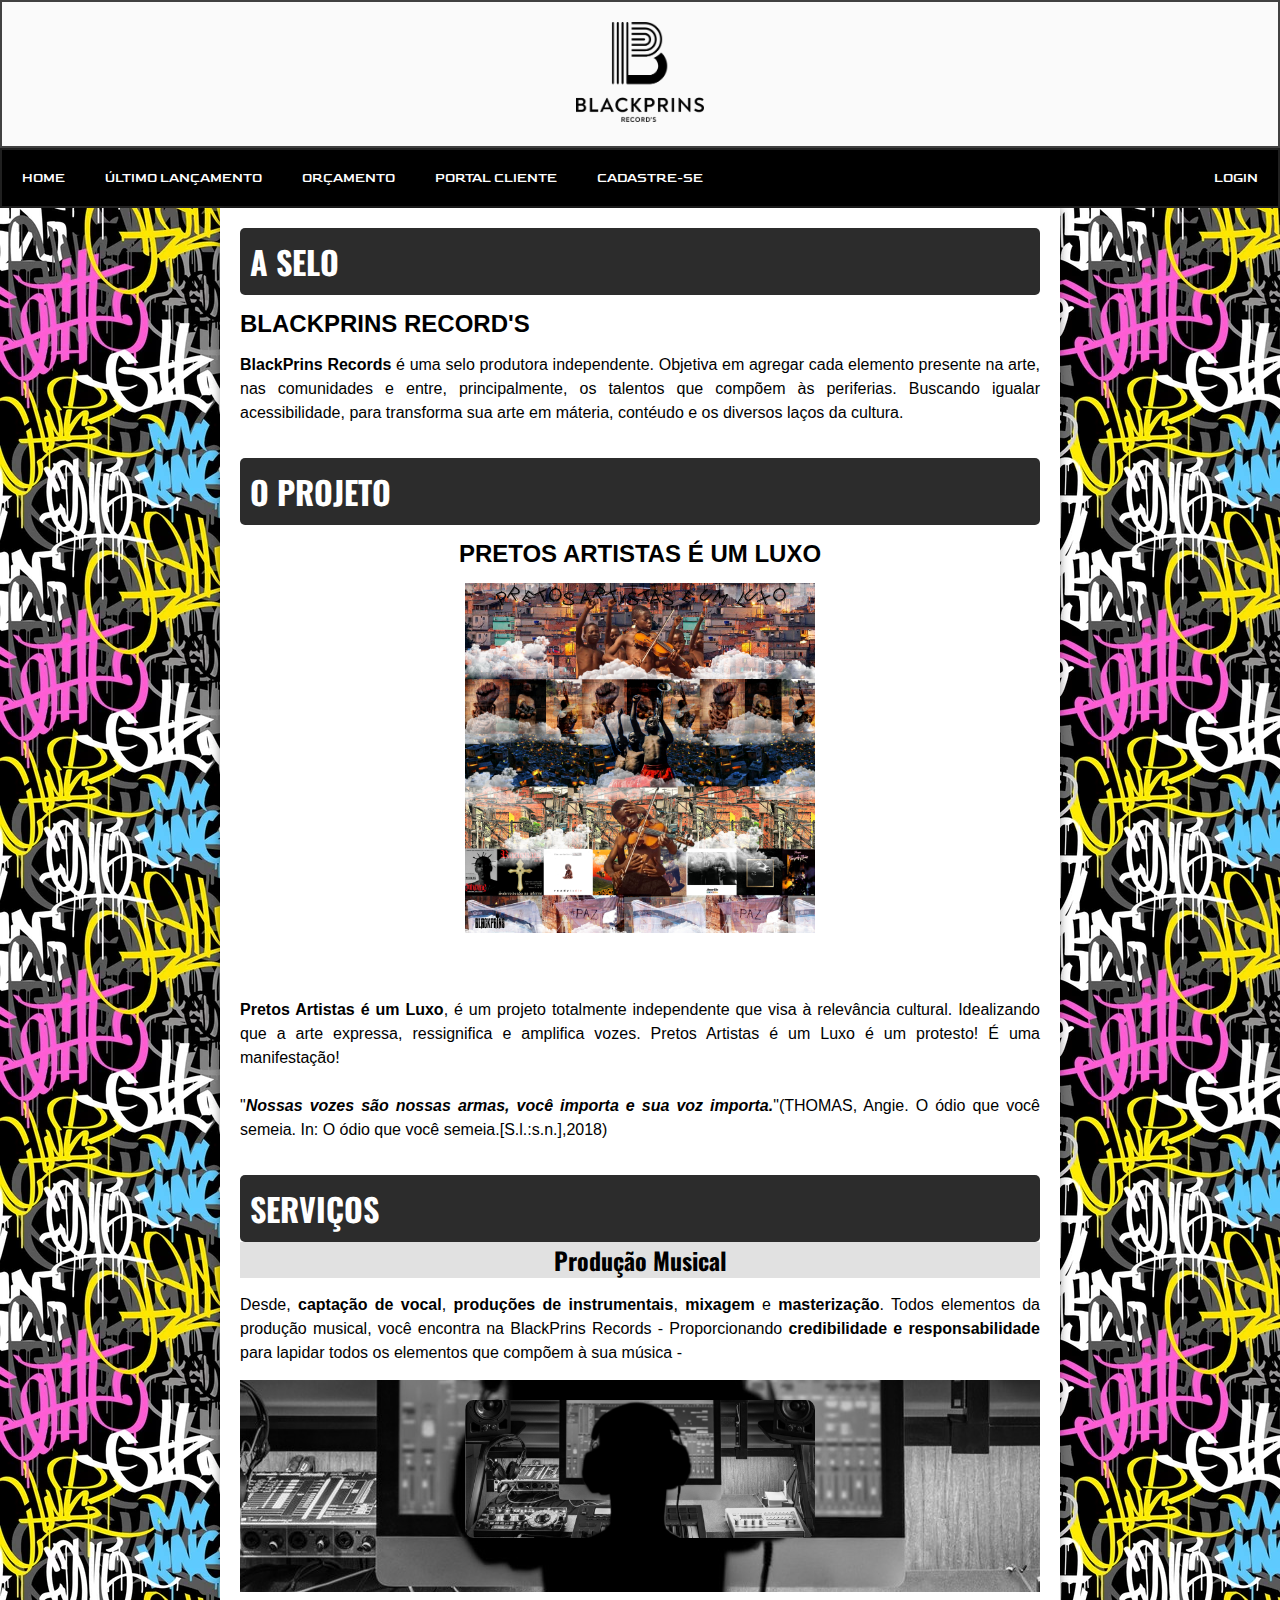
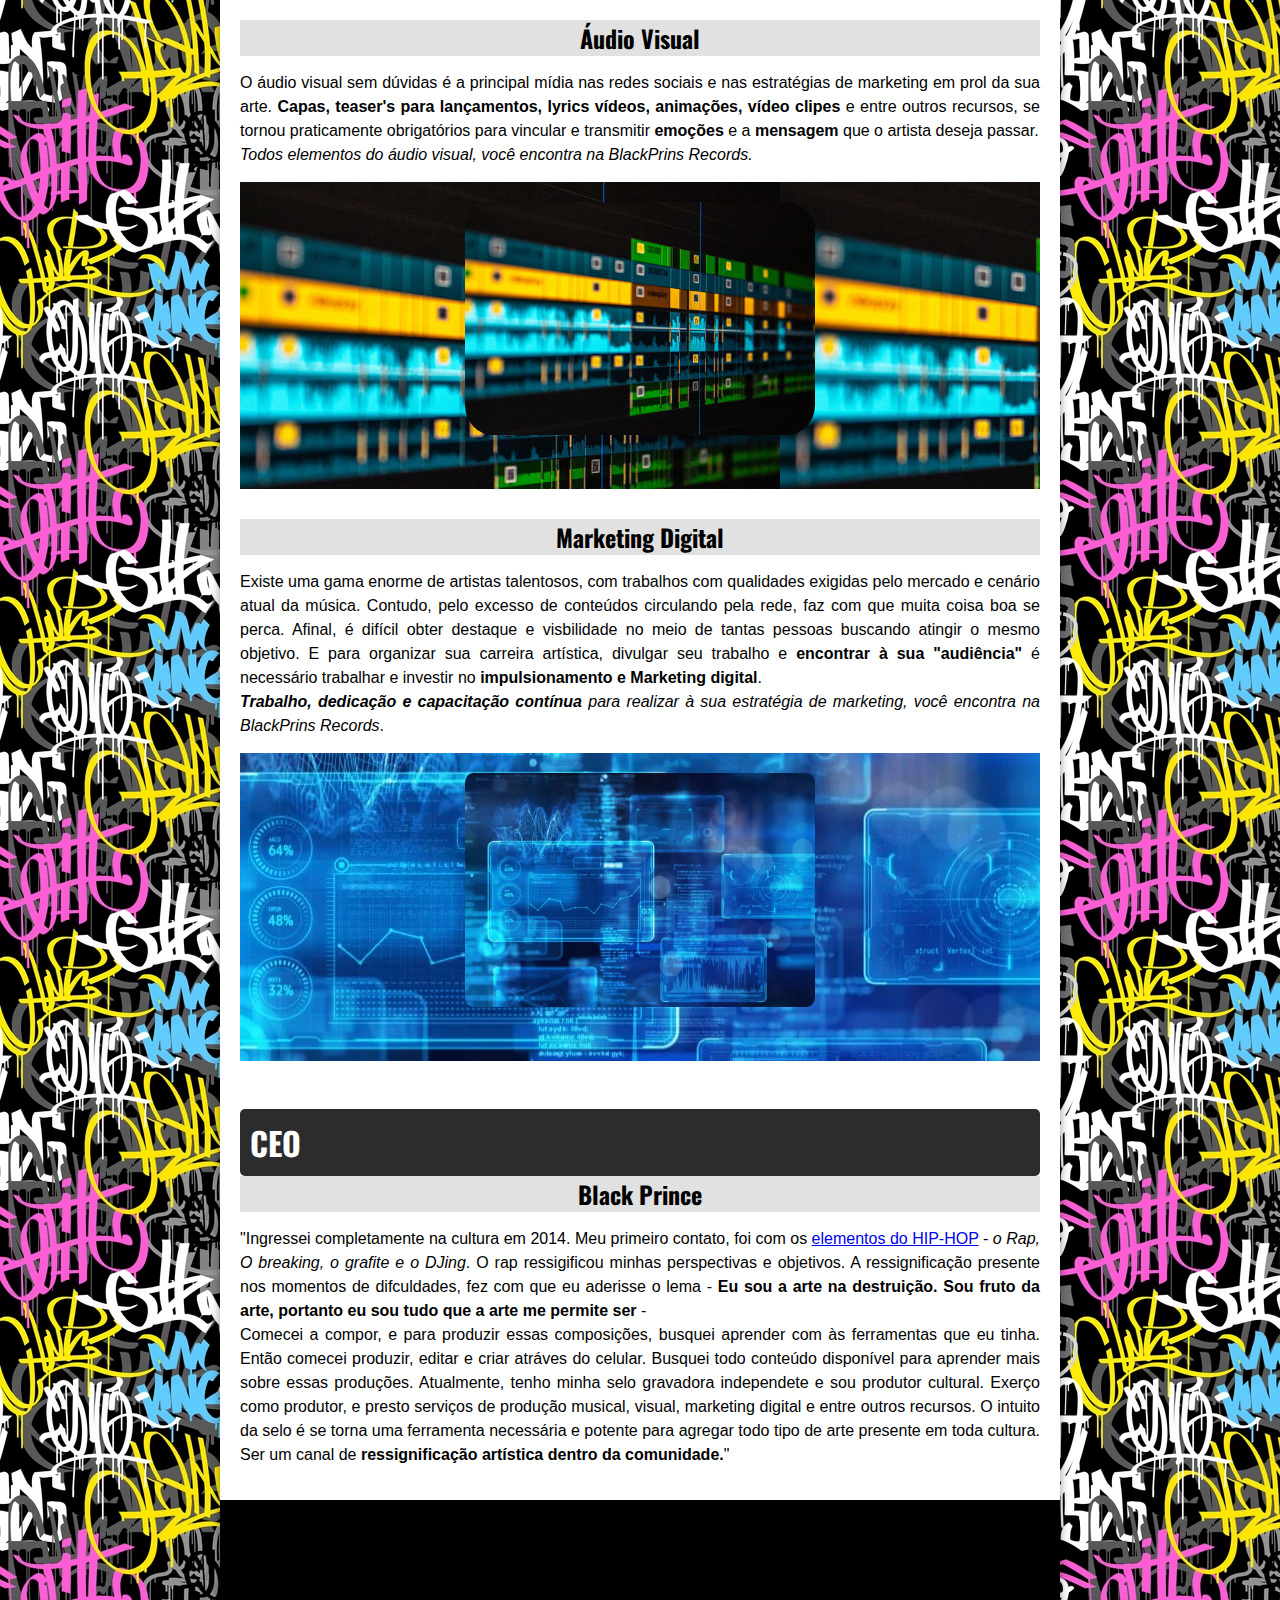
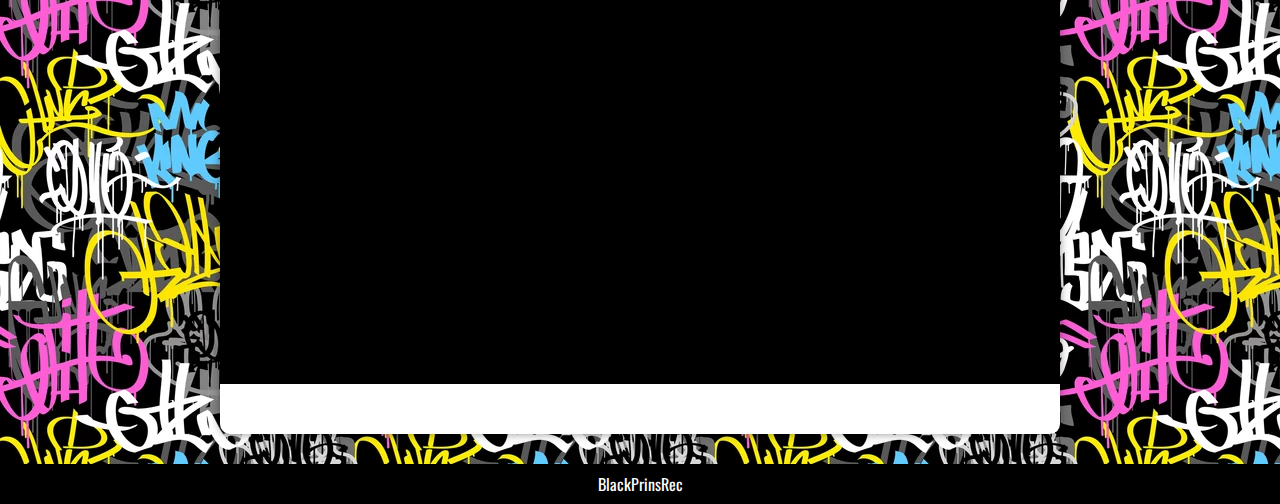
<file: index.html>
<!DOCTYPE html>
<html lang="pt-br">
<head>
    <meta charset="UTF-8">
    <meta http-equiv="X-UA-Compatible" content="IE=edge">
    <meta name="viewport" content="width=device-width, initial-scale=1.0">
    <title>Black Prins Records</title>
    <link rel="shortcut icon" href="IMAGE/favicon.ico" type="image/x-icon">
    <link rel="stylesheet" href="style.css">
    <link rel="stylesheet" href="media-query.css">
    <link rel="stylesheet" href="https://fonts.googleapis.com/css2?family=Material+Symbols+Outlined:opsz,wght,FILL,GRAD@20..48,100..700,0..1,-50..200" />
    
</head>

<style>
   @import url('https://fonts.googleapis.com/css2?family=Goldman:wght@700&family=Kanit:wght@200;400&family=Oswald:wght@400;600&family=Vina+Sans&display=swap');
   /* fonte importada*/
</style>

<body onresize="mudouTamanho()">
    <ul class="indice"><center><img src="IMAGE/BLACKPRINS_free-file.png"style="height: 100px; width=10px" alt="Logo"></center></ul>
  <!--logo blackprinsrec-->

    <div>
        <span id="burguer" class="material-symbols-outlined" onclick="clickMenu()">
            MENU
            </span>
       <menu id="menu">
           <ul>
            <li>
                <abbr title="Página Principal"><a href="index.html">HOME</a></abbr>
               </li>
               <li><abbr title="Confira nosso último lançamento"><a href="https://youtu.be/75HhOfUeACI"target="_blank"rel="external">ÚLTIMO LANÇAMENTO</a></abbr></li>
               <li><abbr title="Faça seu orçamento"><a href="https://wa.me/qr/R45KOORR5JUMB1"target="_blank"rel="external">ORÇAMENTO</a></abbr></li>
               <li><abbr title="Portal Cliente"><a href="login.html">PORTAL CLIENTE</a></abbr></li>
               <li><abbr title="Cadastre-se"><a href="cadastro.html">CADASTRE-SE</a></abbr></li>
               <li style="float: right;"><abbr title="Faça o login"><a href="login.html">LOGIN</a></abbr></li>
           </ul>
       </menu>
       <!--menu de navegação-->
    </div>
    <main>
        <h1 class="selo">A SELO</h1>
        <H2 class="subtitulo">BLACKPRINS RECORD'S</H2>
        <p class="paragrafos"><strong>BlackPrins Records</strong> é uma selo produtora independente. Objetiva em agregar cada elemento presente na arte, nas comunidades e entre, principalmente, os talentos que compõem às periferias. Buscando igualar acessibilidade, para transforma sua arte em máteria, contéudo e os diversos laços da cultura.</p>
        <br> <!--A SELO-->

        <h1 class="projeto">O PROJETO</h1>
        <h2 class="sub">PRETOS ARTISTAS É UM LUXO</h2>

        <div class="sliders">

            <div class="slides">
                <!--RadioButton-->
                <input type="radio" name="radio-btn" id="radio1">
                <input type="radio" name="radio-btn" id="radio2">
                <input type="radio" name="radio-btn" id="radio3">
                <input type="radio" name="radio-btn" id="radio4">

                <div class="slide first">
                    <img src="IMAGE/capa do EP 2.jpg" alt="CAPA">
                </div>
                <div class="slide">
                    <img src="IMAGE/contra capa ep.jpg" alt="CONTRA-CAPA">
                </div>
                <div class="slide">
                    <img src="IMAGE/fotografia ref.jpg" alt="FOTOGRAFIA">
                </div>
                <div class="slide">
                    <img src="IMAGE/fotograifa ref.jpg" alt="FOTOGRAFIA">
                </div>
            </div>
        </div>
        
        <p class="paragrafos"><strong>Pretos Artistas é um Luxo</strong>, é um projeto totalmente independente que visa à relevância cultural. Idealizando que a arte expressa, ressignifica e amplifica vozes. Pretos Artistas é um Luxo é um protesto! É uma manifestação! <br><br> "<b><i>Nossas vozes são nossas armas, você importa e sua voz importa.</b></i>"(THOMAS, Angie. O ódio que você semeia. In: O ódio que você semeia.[S.l.:s.n.],2018)</p>
        <!--O PROJETO-->
        <br>
        
        <h1 class="tituloserv">SERVIÇOS</h1>
        <h2 class="serviço1">Produção Musical</h2>
        <p class="paragrafos">Desde, <strong>captação de vocal</strong>, <strong>produções de instrumentais</strong>, <strong>mixagem</strong> e <strong>masterização</strong>. Todos elementos da produção musical, você encontra na BlackPrins Records - Proporcionando <strong>credibilidade e responsabilidade</strong> para lapidar todos os elementos que compõem à sua música - </p>
        <div class="mixprod">
            <center><img class="mix" src="IMAGE/prod.jpg"alt=""></center>
        </div>
    
        <!--SERVIÇOS-->
        <br>
        
        <h2 class="serviço2">Áudio Visual</h2>
        <p class="paragrafos">O áudio visual sem dúvidas é a principal mídia nas redes sociais e nas estratégias de marketing em prol da sua arte. <strong>Capas, teaser's para lançamentos, lyrics vídeos, animações, vídeo clipes</strong> e entre outros recursos, se tornou praticamente obrigatórios para vincular e transmitir <strong>emoções</strong> e a <strong>mensagem</strong> que o artista deseja passar. <br> <i>Todos elementos do áudio visual, você encontra na BlackPrins Records.</i></p>
        <div class="v2">
            <center><img class="visual" src="IMAGE/visual.jpg"alt=""></center>
        </div>
            <!--SERVIÇOS-->

        <h2 class="serviço3">Marketing Digital</h2>
        <p class="paragrafos">Existe uma gama enorme de artistas talentosos, com trabalhos com qualidades exigidas pelo mercado e cenário atual da música. Contudo, pelo excesso de conteúdos circulando pela rede, faz com que muita coisa boa se perca. Afinal, é difícil obter destaque e visbilidade no meio de tantas pessoas buscando atingir o mesmo objetivo. E para organizar sua carreira artística, divulgar seu trabalho e <strong>encontrar à sua "audiência"</strong> é necessário trabalhar e investir no <strong>impulsionamento e Marketing digital</strong>. <br> <i><strong>Trabalho, dedicação e capacitação contínua</strong> para realizar à sua estratégia de marketing, você encontra na BlackPrins Records</i>.
        </p>
        <div class="mkt2">
            <center><img class="mkt" src="IMAGE/mkt.webp"alt=""></center>
                <!--SERVIÇOS-->
        </div>

        
        <br>
        <h1 class="ceo">CEO</h1>
        <h2 class="PRINCE">Black Prince</h2>
        <p class="paragrafos">"Ingressei completamente na cultura em 2014. Meu primeiro contato, foi com os <a href="https://artcetera.art/musica/historia-do-hip-hop/" target="_blank" rel="external">elementos do HIP-HOP</a> - <i>o Rap, O breaking, o grafite e o DJing</i>. O rap ressigificou minhas perspectivas e objetivos. A ressignificação presente nos momentos de difculdades, fez com que eu aderisse o lema - <strong>Eu sou a arte na destruição. Sou fruto da arte, portanto eu sou tudo que a arte me permite ser</strong> - <br> Comecei a compor, e para produzir essas composições, busquei aprender com às ferramentas que eu tinha. Então comecei produzir, editar e criar atráves do celular. Busquei todo conteúdo disponível para aprender mais sobre essas produções. Atualmente, tenho minha selo gravadora independete e sou produtor cultural. Exerço como produtor, e presto serviços de produção musical, visual, marketing digital e entre outros recursos. O intuito da selo é se torna uma ferramenta necessária e potente para agregar todo tipo de arte presente em toda cultura. Ser um canal de <strong>ressignificação artística dentro da comunidade.</strong>"</p> <br>
        <div class="video"><iframe width="560" height="315" src="https://www.youtube.com/embed/75HhOfUeACI" title="YouTube video player" frameborder="0" allow="accelerometer; autoplay; clipboard-write; encrypted-media; gyroscope; picture-in-picture; web-share" allowfullscreen></iframe></div>

        
        
    </main>

    <footer>
    <a href="">BlackPrinsRec</a>
    </footer>

    <script>
        function mudouTamanho(){
            if(window.innerWidth >= 768){
                menu.style.display = 'block'
            } else{
                menu.style.display = 'none'
            }
        }
        function clickMenu(){
            if(menu.style.display == 'block'){
                menu.style.display = 'none'
            }
            else{
                menu.style.display = 'block'
            }
        }
    </script>
    <script src="script.js"></script>
</body>
</html>
</file>
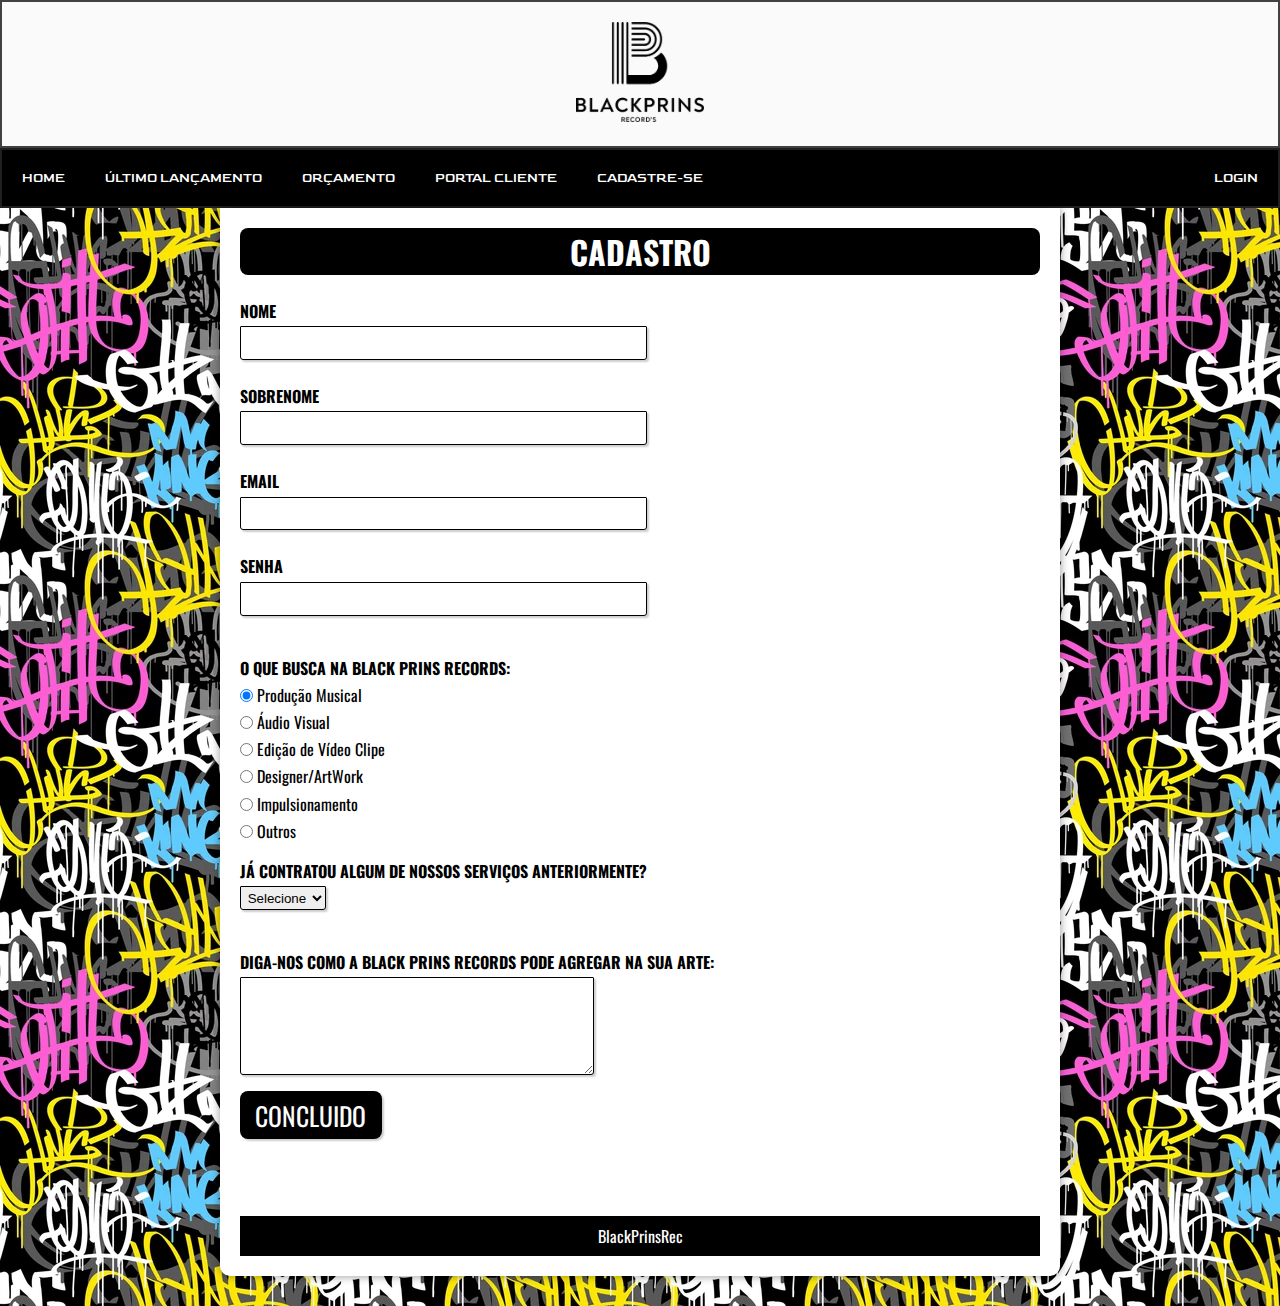
<file: cadastro.html>
<!DOCTYPE html>
<html lang="pt-br">
<head>
    <meta charset="UTF-8">
    <meta http-equiv="X-UA-Compatible" content="IE=edge">
    <meta name="viewport" content="width=device-width, initial-scale=1.0">
    <title>Black Prins Records</title>
    <link rel="shortcut icon" href="IMAGE/favicon.ico" type="image/x-icon">
    <link rel="stylesheet" href="style.css">
    <link rel="stylesheet" href="media-query.css">
    <link rel="stylesheet" href="https://fonts.googleapis.com/css2?family=Material+Symbols+Outlined:opsz,wght,FILL,GRAD@20..48,100..700,0..1,-50..200" />
</head>

<style>
    @import url('https://fonts.googleapis.com/css2?family=Goldman:wght@700&family=Kanit:wght@200;400&family=Oswald:wght@400;600&family=Vina+Sans&display=swap');
    /* fonte importada*/
 </style>


<body class="b2"  onresize="mudouTamanho()">
    <ul class="indice"><center><img src="IMAGE/BLACKPRINS_free-file.png"style="height: 100px; width=10px" alt="Logo"></center></ul>
  <!--logo blackprinsrec-->
  <div>
    <span id="burguer" class="material-symbols-outlined" onclick="clickMenu()">
        menu
        </span>
   <menu id="menu">
       <ul>
        <li>
            <abbr title="Página Principal"><a href="index.html">HOME</a></abbr>
           </li>
           <li><abbr title="Confira nosso último lançamento"><a href="https://youtu.be/75HhOfUeACI"target="_blank"rel="external">ÚLTIMO LANÇAMENTO</a></abbr></li>
           <li><abbr title="Faça seu orçamento"><a href="https://wa.me/qr/R45KOORR5JUMB1"target="_blank"rel="external">ORÇAMENTO</a></abbr></li>
           <li><abbr title="Portal Cliente"><a href="#">PORTAL CLIENTE</a></abbr></li>
           <li><abbr title="Cadastre-se"><a href="cadastro.html">CADASTRE-SE</a></abbr></li>
           <li style="float: right;"><abbr title="Faça o login"><a href="login.html">LOGIN</a></abbr></li>
       </ul>
   </menu>
   <!--menu de navegação-->
</div>
    <main>
      
           <div>
            <h1 id="titulo"> CADASTRO </h1>
            <br>
           </div>
           <form>
               <fieldset class="grupo">
                <div class="campo">
                    <label for="nome"><strong>NOME</strong></label>
                    <input type="text" name="NOME" style="width: 30em; height: 2em;" id="NOME" required>
                    <br>
                    <strong><label for="sobrenome">SOBRENOME</label></strong>
                    <input type="text" name="SOBRENOME" style="width: 30em; height: 2em;"  required>
                    <br>
                    <strong><label for="email">EMAIL</label></strong>
                <input type="email" name="email" style="width: 30em; height: 2em;" id="senha" required>
                    <br>
                <strong><label for="password">SENHA</label></strong>
                <input type="password" name="senha" style="width: 30em; height: 2em;" id="senha" required>
                <br>
                </div>
           
               </fieldset>
               <div  class="campo">
                <label><strong>O QUE BUSCA NA BLACK PRINS RECORDS:</strong></label>
                <label>
                    <input type="radio" name="devweb" value="produção musical" checked> Produção Musical
                </label>
           
                <label>
                    <input type="radio" name="devweb" value="áudio visual"> Áudio Visual
                </label>
                <label>
                    <input type="radio" name="devweb" value="Edição"> Edição de Vídeo Clipe
                </label>
                <label>
                    <input type="radio" name="devweb" value="Designer/ArtWork"> Designer/ArtWork
                </label>
                <label>
                    <input type="radio" name="devweb" value="Impulsionamento"> Impulsionamento
                </label>
                <label>
                    <input type="radio" name="devweb" value="Outros"> Outros
                </label>
               </div>
               <div  class="campo">
                <label><strong>JÁ CONTRATOU ALGUM DE NOSSOS SERVIÇOS ANTERIORMENTE?</strong></label>
                <select name="Serviços" id="serv">
                    <option selected disabled value="">Selecione</option>
                    <option value="SIM">Sim</option>
                    <option value="NÃO">Não</option>
                </select>
               </div>
               <div  class="campo">
                <br>
                <label><strong>DIGA-NOS COMO A BLACK PRINS RECORDS PODE AGREGAR NA SUA ARTE:</strong></label>
                <textarea rows="6" id="agregar" name="agregar"style="width: 26em;"></textarea>
               </div>
           
               <a href="login.html"><button  class="botao" type="submit">CONCLUIDO</button></a>
           </form>
       
    <footer>
    <a href="">BlackPrinsRec</a>
    </footer>
    
    <script>
        function mudouTamanho(){
            if(window.innerWidth >= 768){
                menu.style.display = 'block'
            } else{
                menu.style.display = 'none'
            }
        }
        function clickMenu(){
            if(menu.style.display == 'block'){
                menu.style.display = 'none'
            }
            else{
                menu.style.display = 'block'
            }
        }
    </script>
</body>
</html>
</file>
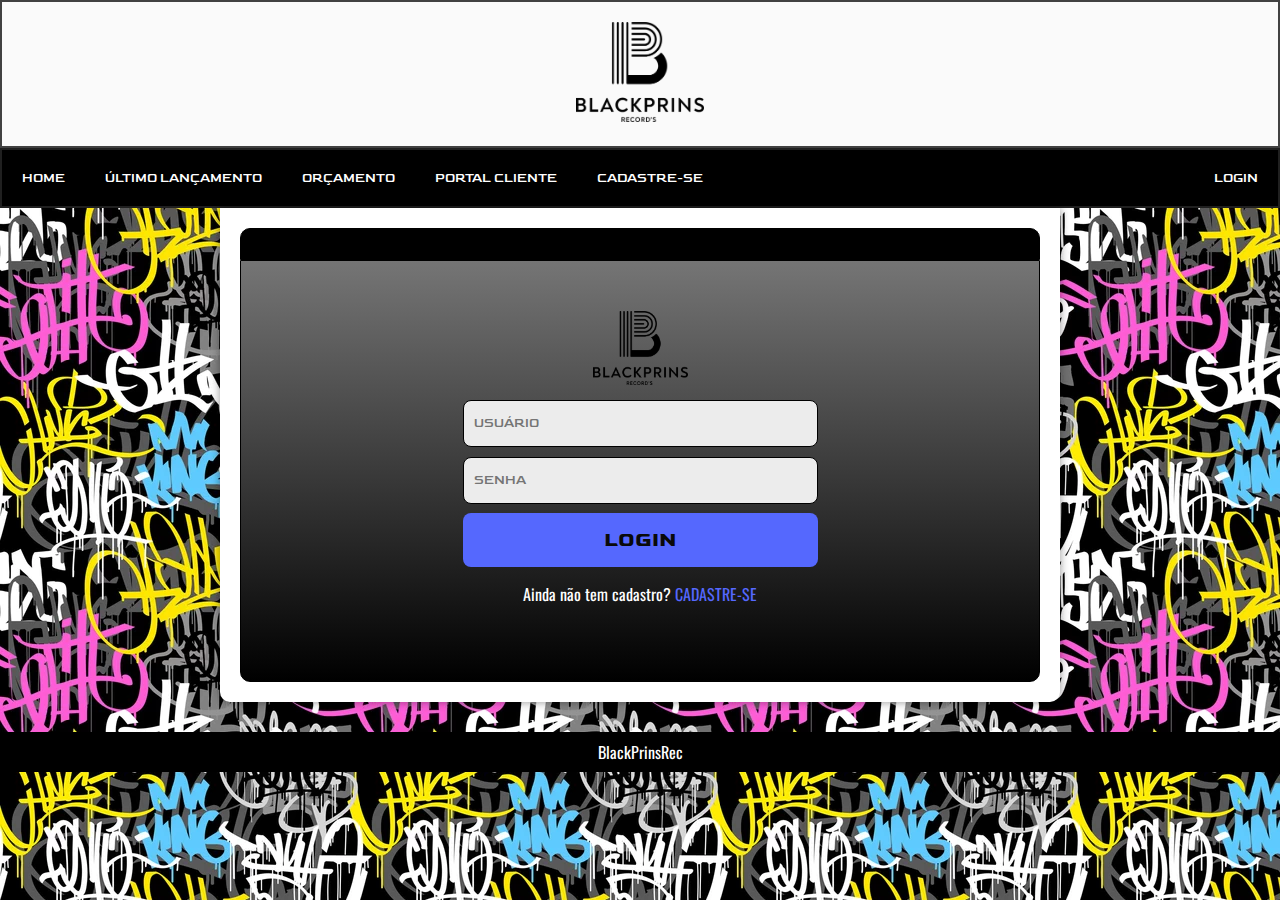
<file: login.html>
<!DOCTYPE html>
<html lang="pt-br">
<head>
    <meta charset="UTF-8">
    <meta http-equiv="X-UA-Compatible" content="IE=edge">
    <meta name="viewport" content="width=device-width, initial-scale=1.0">
    <title>Black Prins Records</title>
    <link rel="shortcut icon" href="IMAGE/favicon.ico" type="image/x-icon">
    <link rel="stylesheet" href="style.css">
    <link rel="stylesheet" href="media-query.css">
    <link rel="stylesheet" href="https://fonts.googleapis.com/css2?family=Material+Symbols+Outlined:opsz,wght,FILL,GRAD@20..48,100..700,0..1,-50..200" />
</head>

<style>
    @import url('https://fonts.googleapis.com/css2?family=Goldman:wght@700&family=Kanit:wght@200;400&family=Oswald:wght@400;600&family=Vina+Sans&display=swap');
    /* fonte importada*/
 </style>


<body class="b2"  onresize="mudouTamanho()">
    <ul class="indice"><center><img src="IMAGE/BLACKPRINS_free-file.png"style="height: 100px; width=10px" alt="Logo"></center></ul>
  <!--logo blackprinsrec-->
  <div>
    <span id="burguer" class="material-symbols-outlined" onclick="clickMenu()">
        menu
        </span>
   <menu id="menu">
       <ul>
        <li>
            <abbr title="Página Principal"><a href="index.html">HOME</a></abbr>
           </li>
           <li><abbr title="Confira nosso último lançamento"><a href="https://youtu.be/75HhOfUeACI"target="_blank"rel="external">ÚLTIMO LANÇAMENTO</a></abbr></li>
           <li><abbr title="Faça seu orçamento"><a href="https://wa.me/qr/R45KOORR5JUMB1"target="_blank"rel="external">ORÇAMENTO</a></abbr></li>
           <li><abbr title="Portal Cliente"><a href="#">PORTAL CLIENTE</a></abbr></li>
           <li><abbr title="Cadastre-se"><a href="cadastro.html">CADASTRE-SE</a></abbr></li>
           <li style="float: right;"><abbr title="Faça o login"><a href="login.html">LOGIN</a></abbr></li>
       </ul>
   </menu>
   <!--menu de navegação-->
</div>
    <main class="main-login">
        <div class="hlogin">
            
        </div>  
        
        <section class="area-login">
        
            <div class="login">
                 
              
                <form>
                    <center><img src="IMAGE/BLACKPRINS_free-file.png" style="width: 95px" alt=""></center>
                    <input type="text" name="nome" placeholder="Usuário" required>
                    <input type="password" name="senha" placeholder="Senha" required>
                    <button class="botao2" type="submit">Login</button>
                   
                </form>
                <p>Ainda não tem cadastro? <a href="cadastro.html">Cadastre-se</p>
            </div>
        </section>
    </main>
       
            <footer>
                <a href="">BlackPrinsRec</a>
                </footer>
                
                <script>
                    function mudouTamanho(){
                        if(window.innerWidth >= 768){
                            menu.style.display = 'block'
                        } else{
                            menu.style.display = 'none'
                        }
                    }
                    function clickMenu(){
                        if(menu.style.display == 'block'){
                            menu.style.display = 'none'
                        }
                        else{
                            menu.style.display = 'block'
                        }
                    }
                </script>
            </body>
            </html>
</file>
<file: style.css>
@charset "UTF-8";

body{
    background-image: url('IMAGE/fundo.jpg');
}
.indice{
    background-color: rgb(250, 250, 250);
    padding: 20px 22px;
    border: 2px solid rgb(65, 65, 65)

}
img{
    max-width: 350px;
}

*{
    margin: 0px;
    padding: 0px;
} 


ul{
    list-style: none;
    margin: 0;
    padding:0%;
    overflow: hidden;
    font-family: 'Goldman','Oswald','Vina Sans';
    font-size: 0.8em;
    background-color: black;
    border: 2px solid rgb(32, 32, 32);
}
li{
    float: left;
}
li a{
    display: inline-block;
    color: white;
    text-align: center;
    padding: 20px 20px;
    text-decoration: none;
}
menu#menu{
    display: none;
}
span#burguer{
    color: #ffffff;
    background-color: #0a0a0a;
    display: block;
    text-align: center;
    padding: 10px;
    cursor: pointer;
}
span#burguer:hover{
    color:navy;
    background-color: grey;
}

a:hover{
    color:rgb(0, 0, 0);
    background-color: rgb(102, 101, 101);
    text-decoration: underline;
    transition: 0.4s;
    border-radius: 3px;
}
a:active{
    color: black;
    background-color: rgb(250, 250, 250);
}

  @import url('https://fonts.googleapis.com/css2?family=Roboto+Condensed&display=swap');
.paragrafos{
    font-family: 'Roboto Condensed', sans-serif;


}

.banner{
    margin: 22px;
    padding: 20px 22px;
}

@import url('https://fonts.googleapis.com/css2?family=Oswald:wght@300&display=swap');
main{
    background-color: #ffffff;
    padding: 20px;
    border-bottom-left-radius: 10px;
    border-bottom-right-radius: 10px;
    min-width: 320px;
    max-width: 800px;
    margin: auto;
    margin-bottom: 30px;
    box-shadow: 0px 0px 10px rgba(0, 0, 0, 0.418);
}
.selo{
    background-color: rgb(44, 44, 44);
    border-radius: 5px;
    padding: 10px;
    font-family: 'Oswald', sans-serif;
    color: #ffffff;
}

.ceo{
    background-color: rgb(44, 44, 44);
    border-radius: 5px;
    padding: 10px;
    font-family: 'Oswald', sans-serif;
    color: #ffffff;
}
.subtitulo{
    font-family:'Lucida Sans', 'Lucida Sans Regular', 'Lucida Grande', 'Lucida Sans Unicode', 'Geneva', Verdana, sans-serif;
    margin: 15px 0px;
}
.projeto{
    background-color: rgb(44, 44, 44);
    border-radius: 5px;
    padding: 10px;
    font-family: 'Oswald', sans-serif;
    color: #ffffff;
}

.sliders{
    margin: auto;
   overflow: hidden;
}
.slides{
    width: 400%;
    height: 400px;
    display: flex;
    overflow: hidden;
}
.slides input{
    display: none;
    
}
.slide{
    width: 25%;
    transition: 2s;
    position: relative;
}
.slide img{
    margin: auto;
    display: block;
    width: 800px;
}

#radio1:checked ~ .first{
    margin-left: 0;
}
#radio2:checked ~ .first{
    margin-left: -25%;
}
#radio3:checked ~ .first{
    margin-left: -50%;
}
#radio4:checked ~ .first{
    margin-left: -75%;
}


.sub{
    font-family:'Lucida Sans', 'Lucida Sans Regular', 'Lucida Grande', 'Lucida Sans Unicode', 'Geneva', Verdana, sans-serif;
    margin: 15px 0px;
    text-align: center;
}
.banner1{
display: inline-block;
   
}
.tituloserv{
    background-color: rgb(44, 44, 44);
    border-radius: 5px;
    padding: 10px;
    font-family: 'Oswald', sans-serif;
    color: #ffffff;
}
.serviço1{
    background-color: rgba(128, 128, 128, 0.24);
    text-align: center;
    font-family:'Oswald', sans-serif;
    
}
.mix{
    border-radius: 30px;
    width:100%;
    padding: 20px 22px;
    max-width: 350px;
    margin-bottom: 30px;
}
.mixprod{
    background-image: url('IMAGE/prod.jpg');
    background-position: center center;
    margin-bottom: 10px;
}
.serviço2{
    background-color: rgba(128, 128, 128, 0.24);
    text-align: center;
    font-family:'Oswald', sans-serif;
    
}
.visual{
   border-radius: 50px;
    width:100%;
    padding: 20px 22px;
    max-width: 350px;
    margin-bottom: 30px;
}
.v2{
    background-image: url('IMAGE/visual.jpg');
    margin-bottom: 30px;
  
}
.serviço3{
    background-color: rgba(128, 128, 128, 0.24);
    text-align: center;
    font-family:'Oswald', sans-serif;
}
.mkt{
    width:100%;
    padding: 20px 22px;
    max-width: 350px;
    margin-bottom: 30px;
    border-radius: 30px;
}
.mkt2{
    background-image: url('IMAGE/mkt.webp');
    background-position: center center;
    margin-bottom: 30px;
}
p{
  font-family: 'Cambria', 'Cochin', Georgia, Times, 'Times New Roman', serif;
  margin: 15px 0px;
  text-align: justify;
  font-size: 1em;
  line-height: 1.5em;

}

.CEO{
    font-family:'Oswald', sans-serif;
}
.PRINCE{
    background-color: rgba(128, 128, 128, 0.24);
    text-align: center;
    font-family:'Oswald', sans-serif;
    
}
.video{
    background-color: black;
    margin: 0px -20px 30px -20px;
    padding: 20px;
    padding-bottom: 58%;
    position: relative;
}
.video > iframe{
    position: absolute;
    top:5%;
    left:5%;
    width:90%;
    height:90%;
}



footer{
    color: #ffffff;
    font-family:'Oswald', sans-serif;
    text-align: center;
    background-color: black;
    padding: 8px;
   
}

footer a{
    text-decoration: none;
    color: white;

}

/*estilo da pág "cadastre-se"*/


#titulo{
    background-color: rgb(0, 0, 0);
    font-family:'Oswald', sans-serif;
    color: rgb(255, 255, 255);
    text-align: center;
    border-radius: 8px;
}
fieldset{
    border: 0;
}
.b2{
    font-family:'Oswald', sans-serif;
    font-size: 1em;
    color: rgb(0, 0, 0);
    justify-content: center;
}
input, select, textarea, button{
    border-radius: 1px 1px 3px 3px;
}
.campo{
    margin-bottom: 1em;
}
.campo label{
    margin-bottom: 0.2em;
    color: rgb(0, 0, 0);
    display: block;
}
fieldset .grupo .campo{
    float: left;
    margin-right: 1em;
}
.campo input[type="text"], .campo input[type="email"], .campo input[type="password"], .campo select, .campo textarea{
    padding: 0.2em;
    border: 1px solid black;
    border-radius: 1px 1px 3px 3px;
    box-shadow: 2px 2px 2px rgb(0, 0, 0, 0.2);
    display: block;
}
.campo select option{
    padding-right: 1em;

}

.botao{
    border-radius: 8px;
    font-size: 1.6em;
    font-family:'Oswald', sans-serif;
    background-color:rgb(0, 0, 0);
    border: 0;
    margin-bottom: 3em;
    color: rgb(252, 252, 252);
    padding: 0.2em 0.6em;
    box-shadow: 2px 2px 2px rgb(0, 0, 0, 0.2);
    text-shadow: 1px 1px 1px rgb(0, 0, 0, 0.5);
    cursor:pointer;
}
.botao:hover{
    color:navy;
    background-color: grey;
    text-decoration: underline;
}
.botao:active{
    color: black;
    background-color: rgb(250, 250, 250);
}
footer a{
    text-decoration: none;
    color: white;
    
}

/*estilo página login */

    .main-login{
       background: #ffffff;
    }
.area-login{
    padding: 15px;
    border: #000000 solid 1px;
    background-image: linear-gradient( rgb(117, 117, 117), rgb(0, 0, 0));
    display: flex;
    justify-content: center;
    align-items: center;
    border-radius:0px 0px 10px 10px;
   
}
.area-login::before{
    content: '';
    position: absolute;
    top: -50%;
    left: -50%;
    width: 380px;
    height: 420px;
    background: linear-gradient(0deg, transparent, transparent, #45f3ff, #45f3ff,#45f3ff);
}
.login{
    border-radius: 10px;
    
    display: flex;
    flex-direction: column;
    align-items: center;
    width: 355px;
    height: 320px;
    padding: 35px;
}
.login form{
    font-family:'Oswald', sans-serif;
    width: 100%;
    display: flex;
    flex-direction: column;
}
.login input{
    font-family: 'Goldman','Oswald','Vina Sans';
    color: #000000;
    margin-top: 10px;
    background-color: rgb(236, 236, 236);
    border: black 1px solid;
    height: 45px;
    outline: none;
    border-radius: 8px;
    padding-left: 10px;
    text-transform: uppercase;

}

.hlogin{
    font-family: 'Goldman','Oswald','Vina Sans';
    color: #8b8b8b;
    padding: 15px;
    background-color: #000000;
    text-transform: uppercase;
    text-align: center;
    border-radius: 10px 10px 0px 0px;
    border: #000000 solid 1px;
}

.input::placeholder{
    font-family: 'Goldman','Oswald','Vina Sans';
    color: #000000;
    font-size: 14px;
}

.botao2{
    margin-top: 9px;
    border-radius:8px;
    padding: 15px;
    text-align: center;
    font-family: 'Goldman','Oswald','Vina Sans';
    display: block;
    background-color: #5568fe ;
    font-size: 20px;
    font-weight: bold;
    color: #0a0a0a;
    text-transform: uppercase;
    cursor: pointer;
    border: none;
}

.login img{
    width: 150px;
}
.login > h1 {
    text-transform: uppercase;
    margin-bottom: 15px;
    padding: 18px;
    border-radius: 30px;
   
}
.login > p{
    
    font-family:'Oswald', sans-serif;
    color:#ffffff
}
.login > p > a{
    color:  #5568fe ;
    text-transform: uppercase;
    text-decoration: none;
    font-family:'Oswald', sans-serif;

}
.login > p > a:hover{
    color: #ffffff;
    padding: 8px;
    border-radius: 8px;
    text-decoration: underline;
}
</file>
<file: media-query.css>
@charset "UTF-8";

@media screen and (min-width:768px){

    span#burguer {
        display: none;
    }

    menu#menu{
        display: block;
    }

     menu#menu > ul > li{
        display: inline-block;
    }
}
</file>
